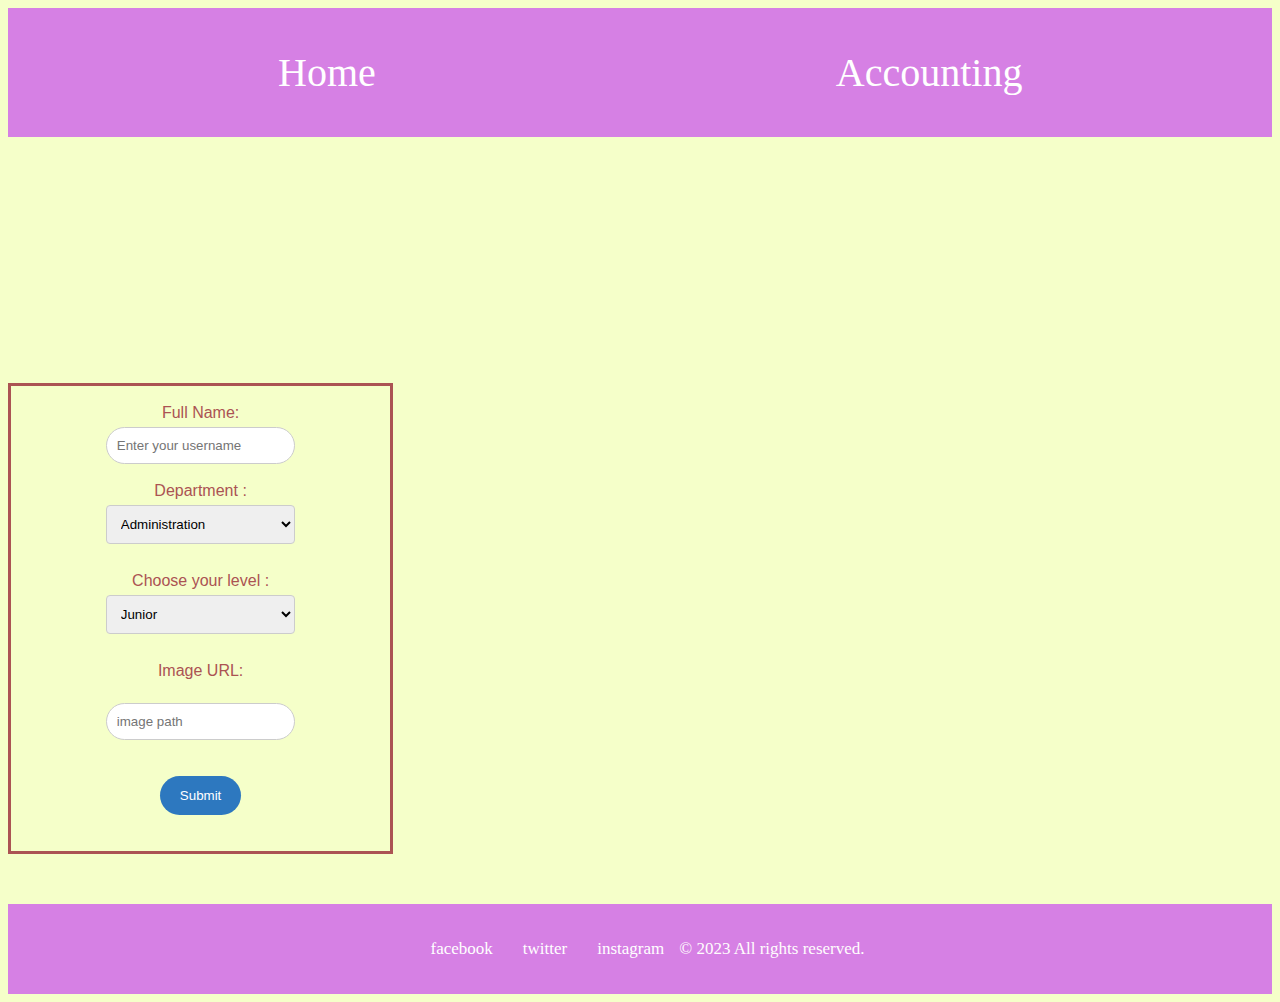
<file: index.html>
<!DOCTYPE html>
<html lang="en">

<head>
  <meta charset="UTF-8">
  <meta http-equiv="X-UA-Compatible" content="IE=edge">
  <meta name="viewport" content="width=device-width, initial-scale=1.0">
  <title> Home page </title>
  <link rel="stylesheet" href="./home.css">
</head>

<body>

  <header>
    <!-- <section class="Header"> -->
      <!-- id="navbar" -->
        <nav >
          <ul>
            <li> <a href="index.html">Home </a></li>
            <li> <a href="./accounting.html"> Accounting </a></li>
            <li> <a href="https://www.google.com">Help </a></li>
          </ul>
        </nav>
         
  </header>
  <br><br><br><br>

  <main>
<div id="cardContainer" ></div> 
<br><br><br>

    <!-- <form action="./accounting.html"> -->

    <form id="myForm">
      <br>
      <!-- Add Label -->
      <!-- 1. FullName -->
    
        <label for="fullName">Full Name:</label><br>
        <input type="text" id="fullName" placeholder="Enter your username" value =""><br><br>

      <!-- 2. Department -->
      
        <label for="Department"> Department : </label><br>
        <select id="Department"name="Department" ><br>
          <option value="Administration">Administration</option>
          <option value="Marketing">Marketing</option>
          <option value="Development">Development</option>
          <option value="Finance">Finance</option>
        </select>
        <br><br>
          <!-- 3. Level -->
      
        <label for="level"> Choose your level : </label><br>
        <select id="level" level='level'><br>
          <option value="Junior">Junior</option>
          <option value="Mid-Senior">Mid-Senior</option>
          <option value="Senior">Senior</option>
        </select>
      
      <br><br>

      <!--4. Image foe form -->
     
       
       

        <label for="imgurl">Image URL: </label><br><br>
        <input type="text" name="imgurl" id="imgurl" placeholder="image path">



        <!-- <label for="img"> Image Url:</label><br>
        <input type="text" id="img" name="image"><br> -->

     
      <br><br><br>
      <!-- 5.submit botton -->
        <input type="submit" value="Submit">
        <br><br><br>
      


      
    </form>
    <script src="./app.js"></script>
  </main>

  <footer >
    
      <a href="https://www.facebook.com"id="myLink">facebook</a>
      <a href="https://twitter.com"id="twitter">twitter</a>
      <a href="https://www.instagram.com"id="myLink">instagram</a>
    
    <p>&copy; 2023 All rights reserved.</p>
   
  </footer>

</body>

</html>
</file>
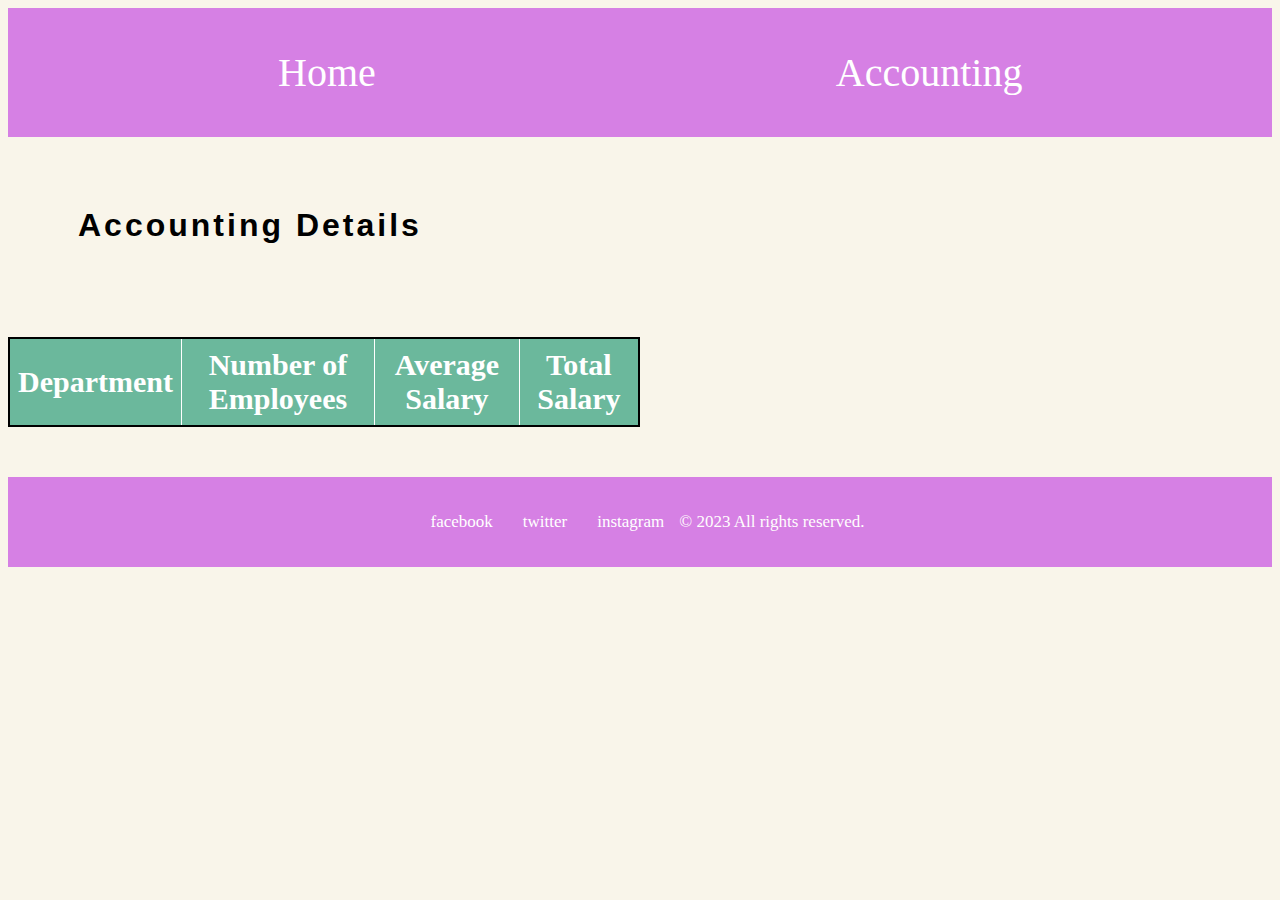
<file: accounting.html>
<!DOCTYPE html>
<html lang="en">

<head>
  <meta charset="UTF-8">
  <meta http-equiv="X-UA-Compatible" content="IE=edge">
  <meta name="viewport" content="width=device-width, initial-scale=1.0">
  <title> Accounting page</title>
  <link rel="stylesheet" href="./home.css">
  <link rel="stylesheet" href="./accounting.css">


</head>

<body>
  <header>

    <nav>
      <ul>
        <li> <a href="index.html">Home </a></li>
        <li> <a href="./accounting.html"> Accounting </a></li>
        <li> <a href="https://www.google.com">Help </a></li>
      </ul>
    </nav>
    <h1> Accounting Details</h1>

  </header>
  <br><br><br><br>

  <main>
    <table id="myTable">
      <thead>
        <tr>
          <th>Department</th>
          <th>Number of Employees</th>
          <th>Average Salary</th>
          <th>Total Salary</th>
        </tr>
      </thead>
      <tbody id="tableBody"></tbody>
      <tfoot id="tableFoot"></tfoot>
    </table>
  </main>
  <script src="./accounting.js"></script>
  <!-- <script src="./char.js"></script> -->
  </main>

  
  <footer>
    <a href="https://www.facebook.com" id="myLink">facebook</a>
    <a href="https://twitter.com" id="twitter">twitter</a>
    <a href="https://www.instagram.com" id="myLink">instagram</a>
    <p>&copy; 2023 All rights reserved.</p>
  </footer>
</body>

</html>
</file>
<file: home.css>
nav {
  background-color: #d680e4;
  overflow: hidden;
  font-size: 18px;
  
}
nav ul {
  display: flex;
}

nav ul li {
  text-decoration: none;
  font-size: 40px;

  display: inline-block;
  margin: 9px 130px;
  
}
a {
  display: block;
  padding: 5px;
  /* background-color: #dddddd; */
  

}

nav a {

  float: left;
  color: white;
  text-align: center;
  padding: 14px 100px;
  text-decoration: none;
 

}

input[type="text"] {

  width: 50%;
  padding: 10px;
  border: 1px solid #cccccc;
  border-radius: 40px;
  box-sizing: border-box;
}

img {
  width: 250px;
  /* max-width: 100%; */
  height: auto;
}

div {
  width: 350px;
  padding: 60px;
}

h2 {
  font-size: 22px;
}

#cardContainer {
  width: 89%;
  display: flex;
  justify-content: space-between;
  /* ** */
  flex-wrap: wrap;



}

.card {
  background-color: #ffffff;
  /* box-shadow: 17px 0 0 17px rgba(0, 0, 0, 0.2); */
  padding: 2px;
  text-align: center;


}

form {
  border-collapse: collapse;


border: 3px solid;
  display: flexbox;
  justify-content: center;

  text-align: center;

  font-family: Arial, sans-serif;
  font-size: 16px;
  width: 30%;
}

label {
  display: inline-block;
  margin-bottom: 5px;


}

select {
  width: 50%;
  padding: 10px;
  border: 1px solid #ccc;
  border-radius: 4px;
  box-sizing: border-box;

  margin-bottom: 10px;
}

input[type="select"] {

  width: 50%;
  padding: 10px;
  border: 1px solid #cccccc;
  border-radius: 40px;
  box-sizing: border-box;

}

input[type="submit"] {
  background-color: #2d78bf;
  color: white;
  padding: 12px 20px;
  border: none;
  border-radius: 50px;
  cursor: pointer;
}

input[type="submit"]:hover {
  background-color:#d680e4;
}

footer {
  background-color: #d680e4;
  color: #fff;
  display: flex;
  justify-content: center;
  align-items: center;
  margin-top: 50px;
  padding: 20px 0;
  
}

p {
  display: inline-block;
  /* text-decoration: none; */
  /* margin: 450px 400px; */
}

footer a{

  display: inline-block;
  margin: 10px 10px;
  font-size: 17px;
  color: #ffffff;
  text-decoration: none;
  transition: color 0.3s ease;

}
footer a:hover {
  color: #926f6f;
}

footer p {
  margin: 0;
  font-size: 17px;
  color: #fffdfd;
}
</file>
<file: accounting.css>
body {
    color: black;
    background-color: #f9f5ea;

}




h1 {
    font-family: "Sofia", sans-serif;
    margin-top: 70px;

    text-indent: 70px;
    letter-spacing: 3px;
}


table,
th,
td {
    border: 1px solid;
    font-size: 30px;
}

table {
    border-collapse: collapse;
    width: 50%;
    border: 2px solid;
    

}

th {
    height: 70px;
    background-color: #6bb89c;
    color: white;
}

td {
    height: 70px;
    text-align: center;
}

th,
td {
    padding: 8px;
    border-bottom: 1px solid #5a2121;


}

tr:hover {
    background-color:#d680e4;
}
</file>
